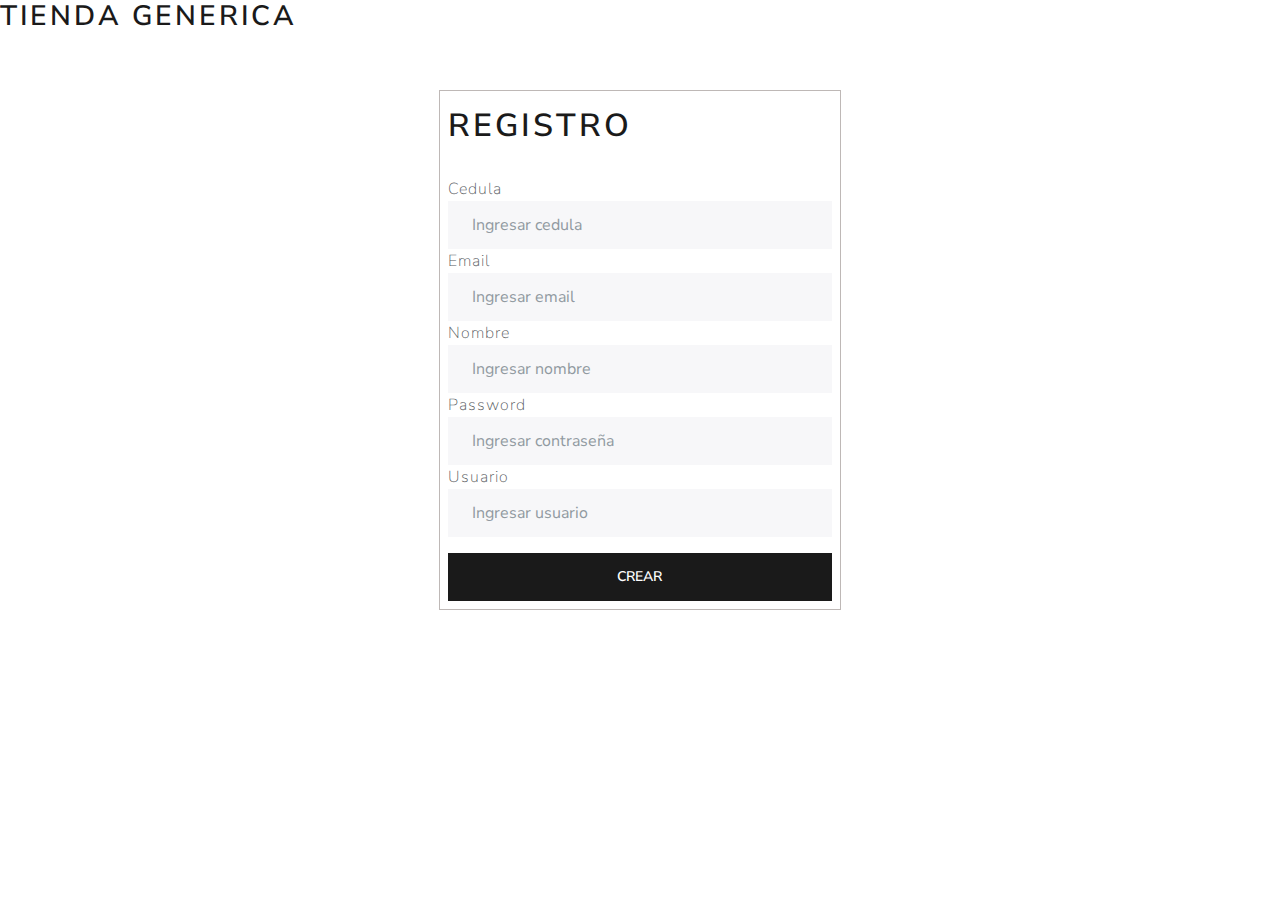
<file: registro.html>
<!DOCTYPE html>
<html>
<head>
	<meta charset="utf-8">
	<title>Tienda Generica</title>
	<link rel="stylesheet" href="css/bootstrap.min.css">
</head>
<body>
	<h2>TIENDA GENERICA</h2>
	<br>
	<br>
	<div class="container-fluid pl-0">
		<div class="row">
			<div class="col-md-4">
			</div>
			<div class="col-md-4">
				<div class="container p-2 mx-auto"
					style="border: 1px solid #BEB8B6;">

					<div class="container">
						<h3 class="mx-auto" id="mensaje"></h3>
					</div>

					<form id="formulario">
					<h1>Registro</h1><br>
						<div class="form-group">
							<label for="cedula">Cedula</label> <input type="text"
								class="form-control" id="cedula" placeholder="Ingresar cedula"
								required>
						</div>

						<div class="form-group">
							<label for="email">Email</label> <input type="email"
								class="form-control" id="email" placeholder="Ingresar email"
								required>
						</div>

						<div class="form-group">
							<label for="nombre">Nombre</label> <input type="text"
								class="form-control" id="nombre" placeholder="Ingresar nombre"
								required>
						</div>

						<div class="form-group">
							<label for="clave">Password</label> <input type="password"
								class="form-control" id="clave"
								placeholder="Ingresar contraseña" required>
						</div>

						<div class="form-group">
							<label for="usuario">Usuario</label> <input type="text"
								class="form-control" id="usuario" placeholder="Ingresar usuario"
								required>
						</div>

						<div class="row">
							<div class="col-md-12">
								<div class="d-grid gap-2">
									<button type="submit" class="btn btn-primary mt-3">Crear</button>
								</div>
							</div>
						</div>

					</form>
				</div>
			</div>
			
			<div class="col-md-4"></div>
			
		</div>
	</div>

	<script src="https://code.jquery.com/jquery-3.3.1.min.js"
		integrity="sha256-FgpCb/KJQlLNfOu91ta32o/NMZxltwRo8QtmkMRdAu8="
		crossorigin="anonymous"></script>

	<script
		src="https://cdn.jsdelivr.net/npm/bootstrap@5.1.1/dist/js/bootstrap.min.js"
		integrity="sha384-skAcpIdS7UcVUC05LJ9Dxay8AXcDYfBJqt1CJ85S/CFujBsIzCIv+l9liuYLaMQ/"
		crossorigin="anonymous"></script>
	<script src="scripts/registro.js"></script>

</body>
</html>
</file>
